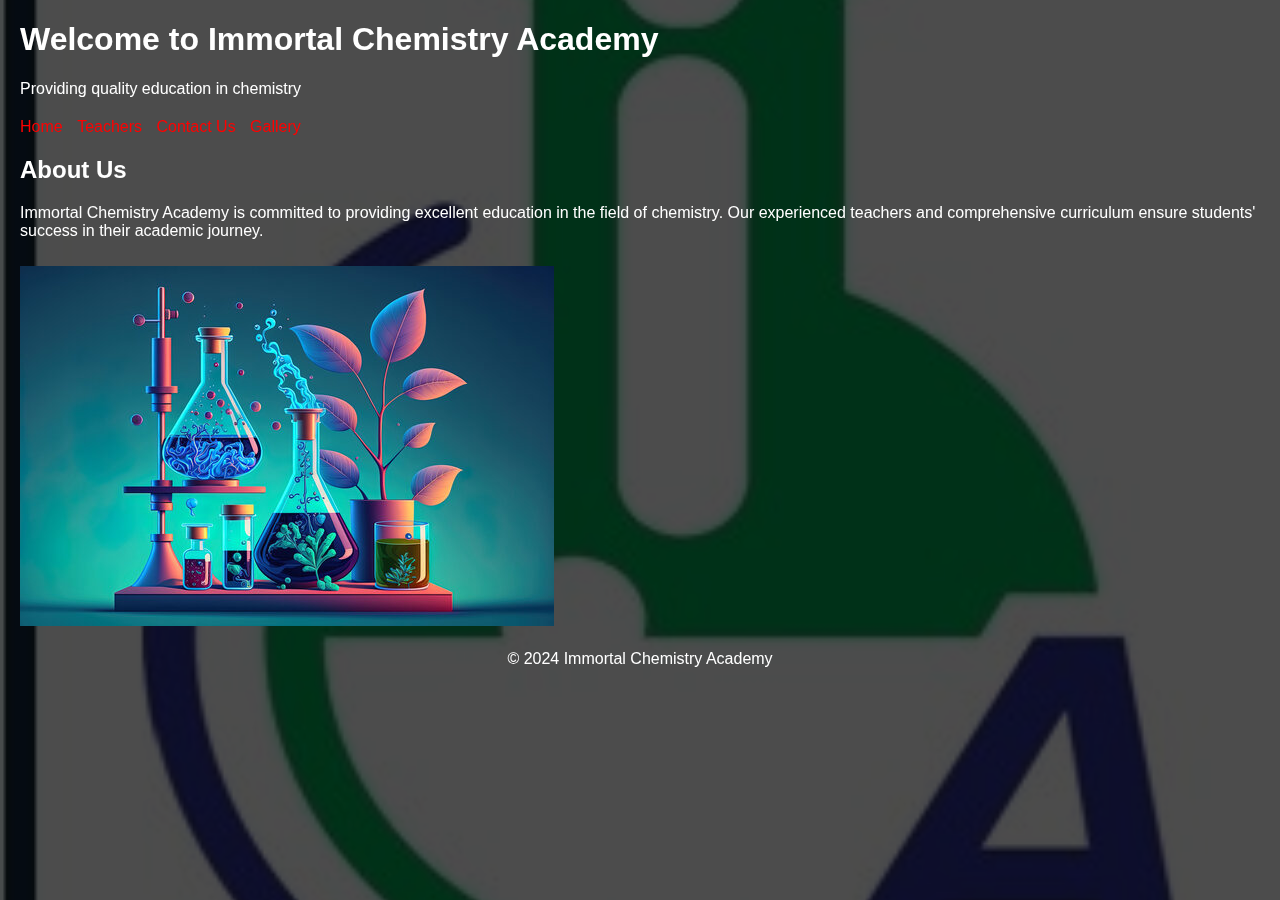
<file: index.html>
<!DOCTYPE html>
<html lang="en">
<head>
    <meta charset="UTF-8">
    <meta name="viewport" content="width=device-width, initial-scale=1.0">
    <title>Immortal Chemistry Academy</title>
    <link rel="stylesheet" href="styles.css">
</head>
<body>
    <header>
        <h1>Welcome to Immortal Chemistry Academy</h1>
        <p>Providing quality education in chemistry</p>
    </header>

    <nav>
        <ul>
            <li><a href="index.html">Home</a></li>
            <li><a href="teachers.html">Teachers</a></li>
            <li><a href="contact.html">Contact Us</a></li>
            <li><a href="gallery.html">Gallery</a></li>
        </ul>
    </nav>

    <main>
        <section>
            <h2>About Us</h2>
            <p>Immortal Chemistry Academy is committed to providing excellent education in the field of chemistry. Our experienced teachers and comprehensive curriculum ensure students' success in their academic journey.</p>
            <img src="chemistry_lab.jpg" alt="Chemistry Lab">
        </section>
    </main>

    <footer>
        <p>&copy; 2024 Immortal Chemistry Academy</p>
    </footer>
</body>
</html>
</file>
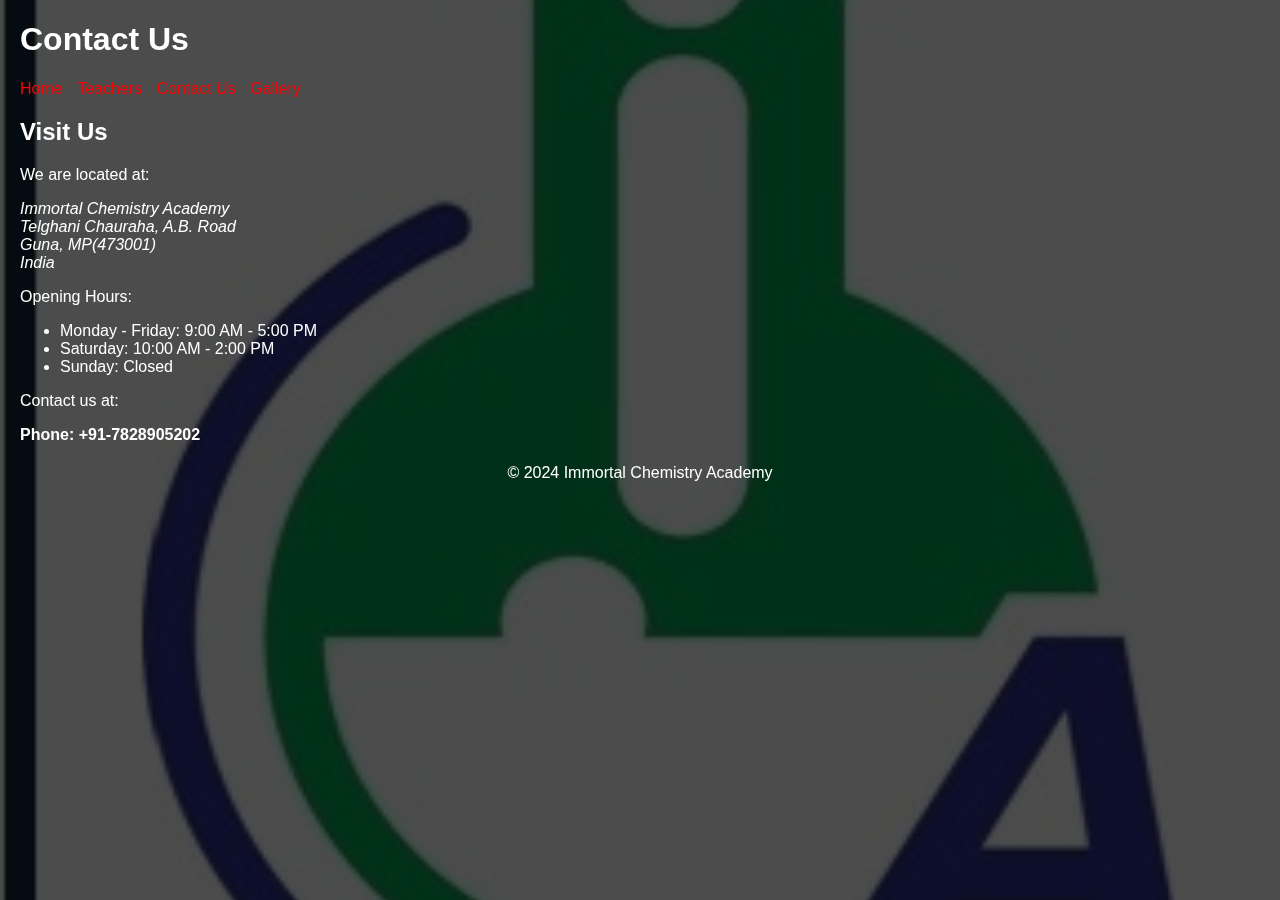
<file: contact.html>
<!DOCTYPE html>
<html lang="en">
<head>
    <meta charset="UTF-8">
    <meta name="viewport" content="width=device-width, initial-scale=1.0">
    <title>Contact - Immortal Chemistry Academy</title>
    <link rel="stylesheet" href="styles.css">
</head>
<body>
    <header>
        <h1>Contact Us</h1>
    </header>

    <nav>
        <ul>
            <li><a href="index.html">Home</a></li>
            <li><a href="teachers.html">Teachers</a></li>
            <li><a href="contact.html">Contact Us</a></li>
            <li><a href="gallery.html">Gallery</a></li>
        </ul>
    </nav>

    <main>
        <section>
            <h2>Visit Us</h2>
            <p>We are located at:</p>
            <address>
                Immortal Chemistry Academy<br>
                Telghani Chauraha, A.B. Road<br>
                Guna, MP(473001)<br>
                India
            </address>

            <p>Opening Hours:</p>
            <ul>
                <li>Monday - Friday: 9:00 AM - 5:00 PM</li>
                <li>Saturday: 10:00 AM - 2:00 PM</li>
                <li>Sunday: Closed</li>
            </ul>

            <p>Contact us at:</p>
            <p><b>Phone: +91-7828905202</b></p>
        </section>
    </main>

    <footer>
        <p>&copy; 2024 Immortal Chemistry Academy</p>
    </footer>
</body>
</html>
</file>
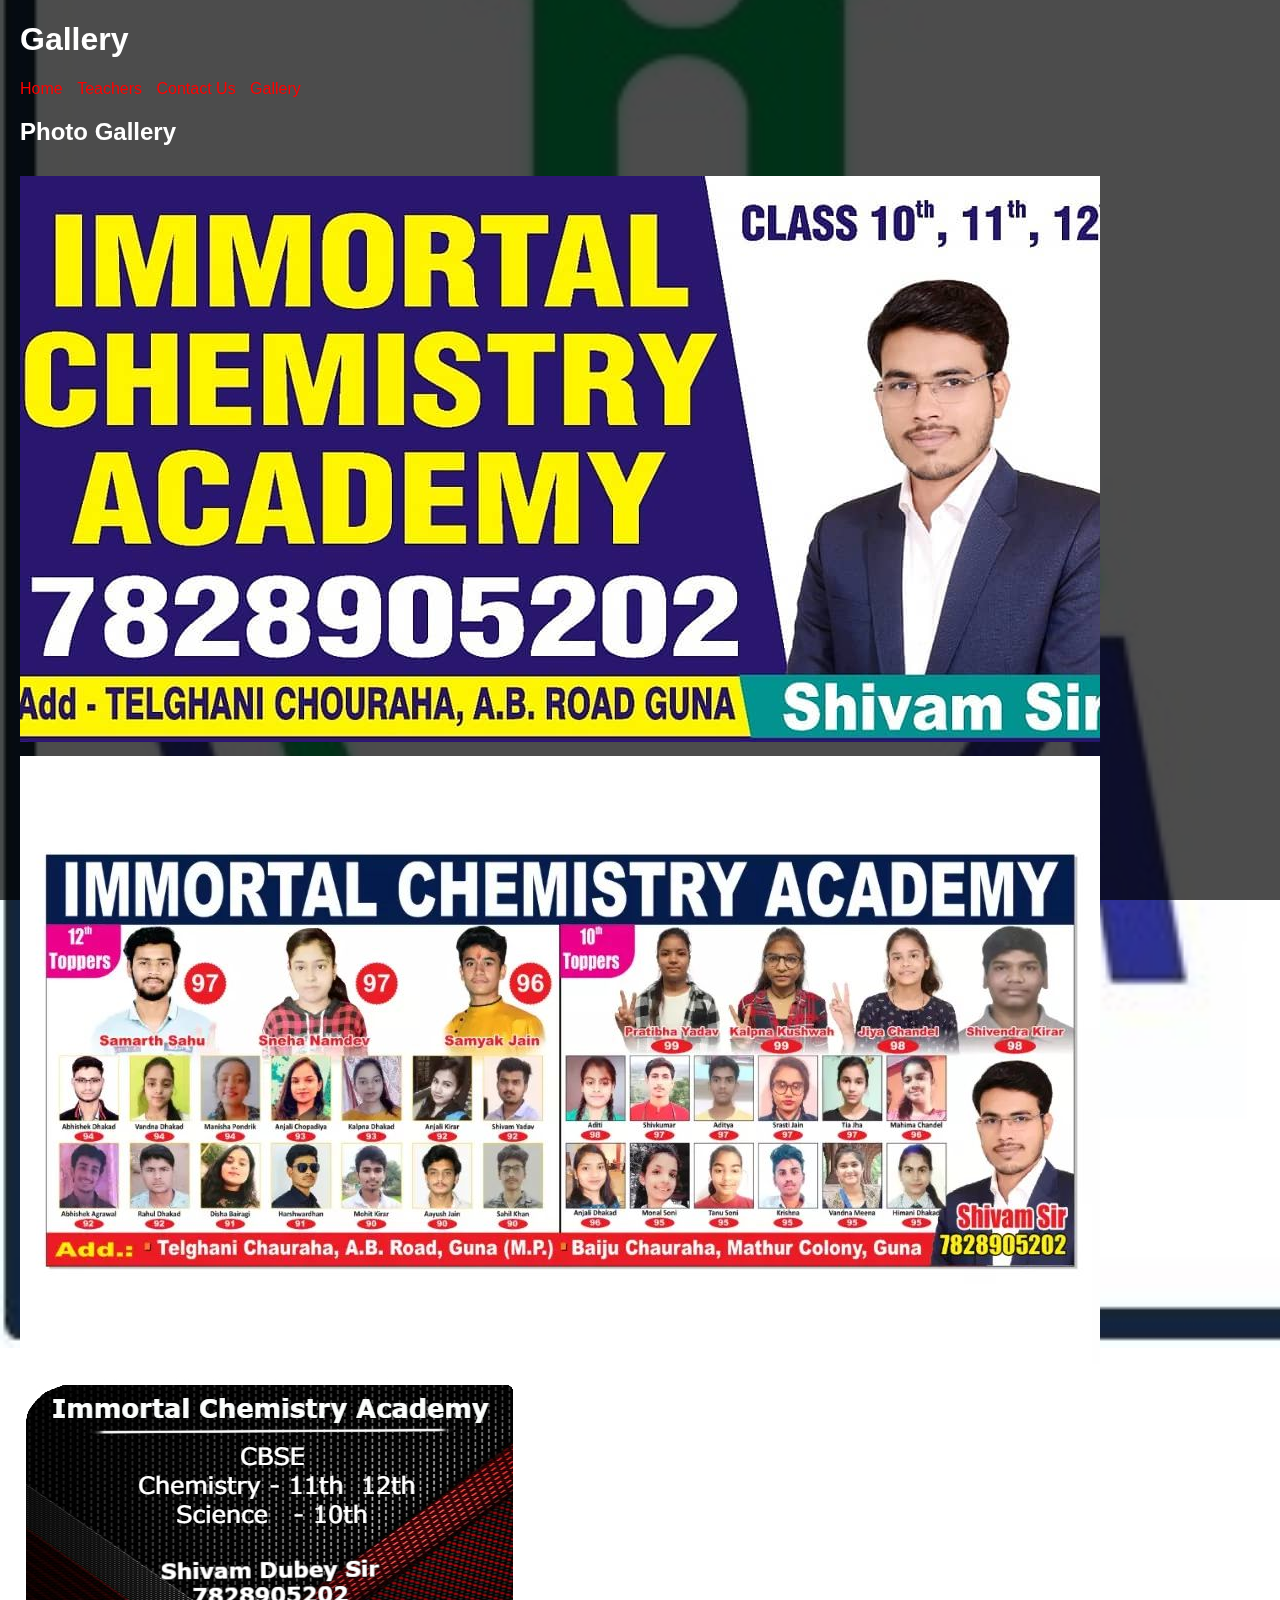
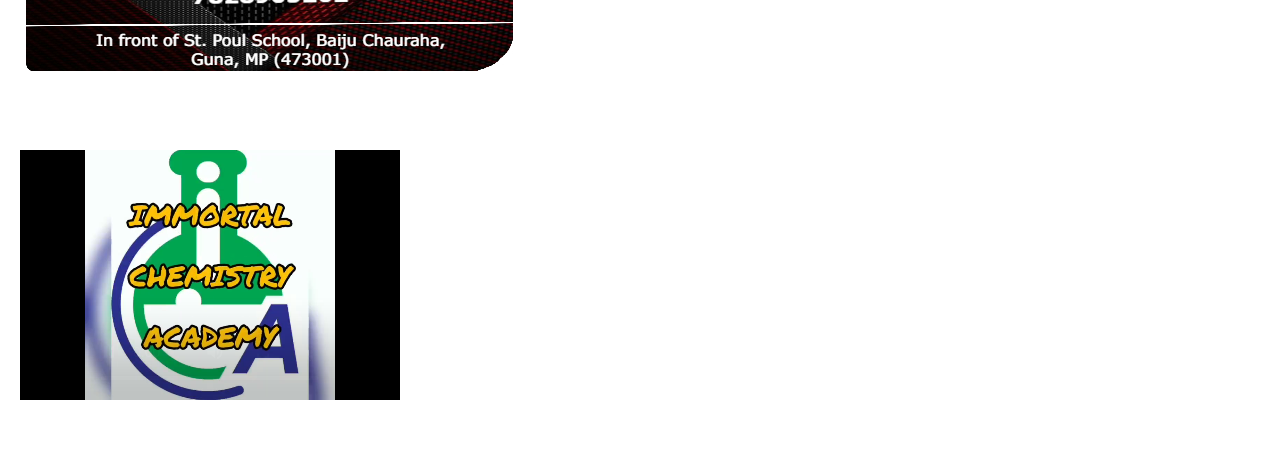
<file: gallery.html>
<!DOCTYPE html>
<html lang="en">
<head>
    <meta charset="UTF-8">
    <meta name="viewport" content="width=device-width, initial-scale=1.0">
    <title>Gallery - Immortal Chemistry Academy</title>
    <link rel="stylesheet" href="styles.css">
</head>
<body>
    <header>
        <h1>Gallery</h1>
    </header>

    <nav>
        <ul>
            <li><a href="index.html">Home</a></li>
            <li><a href="teachers.html">Teachers</a></li>
            <li><a href="contact.html">Contact Us</a></li>
            <li><a href="gallery.html">Gallery</a></li>
        </ul>
    </nav>

    <main>
        <section>
            <h2>Photo Gallery</h2>
            <div class="gallery">
                <img src="photo1.jpg" alt="Immortal Chemistry Academy">
                <img src="photo2.jpg" alt="Immortal Chemistry Academy">
                <img src="photo3.jpg" alt="Immortal Chemistry Academy">
                <!-- Add more photo images as needed -->
            </div>
        </section>

        <section>
            <h2>Video Gallery</h2>
            <div class="gallery">
                <iframe width="380" height="250" src="coaching.mp4" frameborder="0" allowfullscreen></iframe>
                
                <!-- Add more video embeds as needed -->
            </div>
        </section>
    </main>

    <footer>
        <p>&copy; 2024 Immortal Chemistry Academy</p>
    </footer>
</body>
</html>
</file>
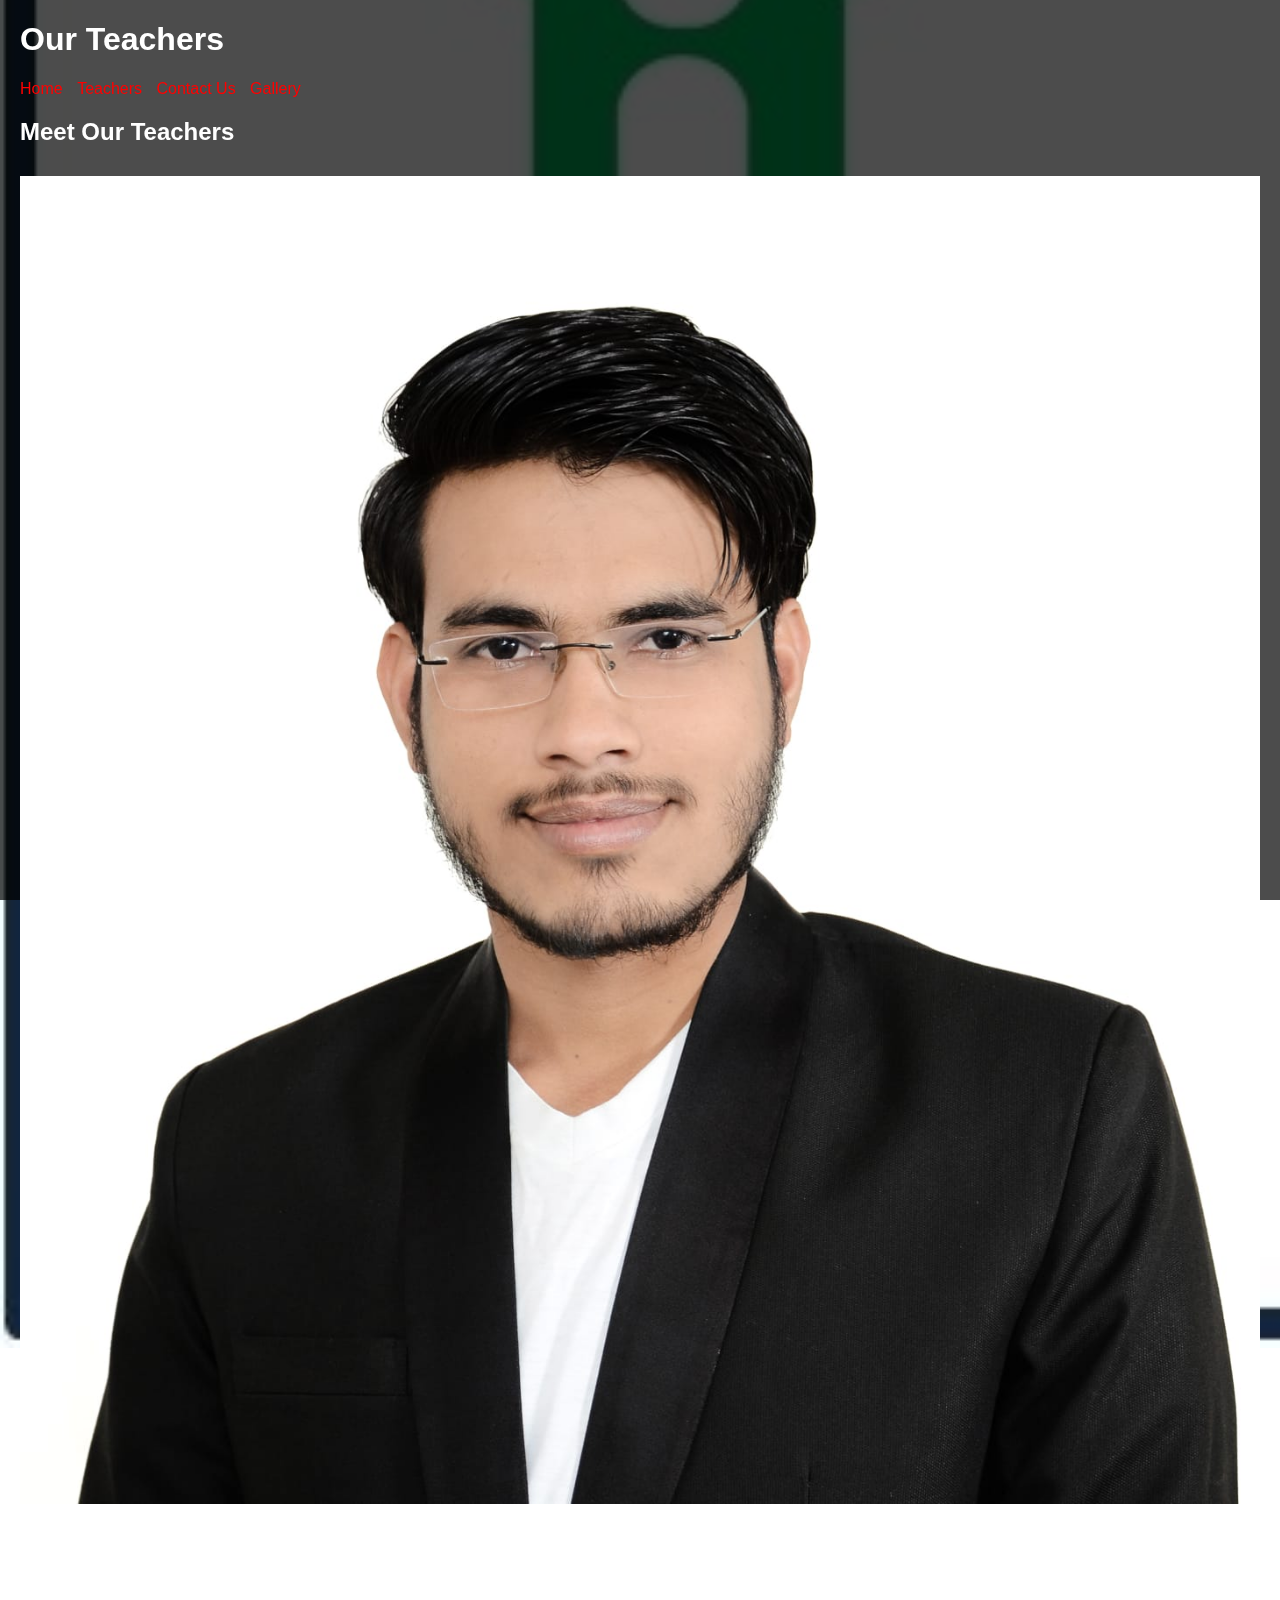
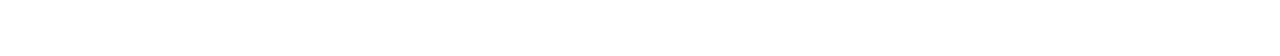
<file: teachers.html>
<!DOCTYPE html>
<html lang="en">
<head>
    <meta charset="UTF-8">
    <meta name="viewport" content="width=device-width, initial-scale=1.0">
    <title>Teachers - Immortal Chemistry Academy</title>
    <link rel="stylesheet" href="styles.css">
</head>
<body>
    <header>
        <h1>Our Teachers</h1>
    </header>

    <nav>
        <ul>
            <li><a href="index.html">Home</a></li>
            <li><a href="teachers.html">Teachers</a></li>
            <li><a href="contact.html">Contact Us</a></li>
            <li><a href="gallery.html">Gallery</a></li>
        </ul>
    </nav>

    <main>
        <section>
            <h2>Meet Our Teachers</h2>
            <img src="teacher_image.jpg" alt="Teacher Image">
            <table>
                <tr>
                    <th>Name</th>
                    <td>Shivam Dubey</td>
                </tr>
                <tr>
                    <th>Subject</th>
                    <td>Chemistry</td>
                </tr>
                <tr>
                    <th>Experience</th>
                    <td>8+ years</td>
                </tr>
                <tr>
                    <th>Qualification</th>
                    <td>MSC(Chemistry), BSC(Chemistry)</td>
                </tr>
                <!-- Add more rows for other teachers -->
            </table>
        </section>
    </main>

    <footer>
        <p>&copy; 2024 Immortal Chemistry Academy</p>
    </footer>
</body>
</html>
</file>
<file: styles.css>
body {
    font-family: 'Arial', sans-serif;
    margin: 0;
    padding: 0;
    background: url('background_image.jpg') center/cover no-repeat fixed; /* Replace 'background_image.jpg' with your actual background image */
    color: #fff; /* Set text color to white or a suitable contrasting color */
}

header, nav, main, footer {
    margin: 20px;
}

nav ul {
    list-style-type: none;
    padding: 0;
}

nav li {
    display: inline;
    margin-right: 10px;
}
img {
    max-width: 100%;
    height: auto;
    margin-top: 10px; /* Adjust margin as needed */
}
nav a {
    color: red;
    text-decoration: none;
}

footer {
    margin-top: 20px;
    text-align: center;
}

/* Additional styles for overlay */
body::after {
    content: "";
    position: fixed;
    top: 0;
    left: 0;
    width: 100%;
    height: 100%;
    background: rgba(0, 0, 0, 0.7); /* Adjust the last value for the desired level of transparency */
    z-index: -1;
}
</file>
